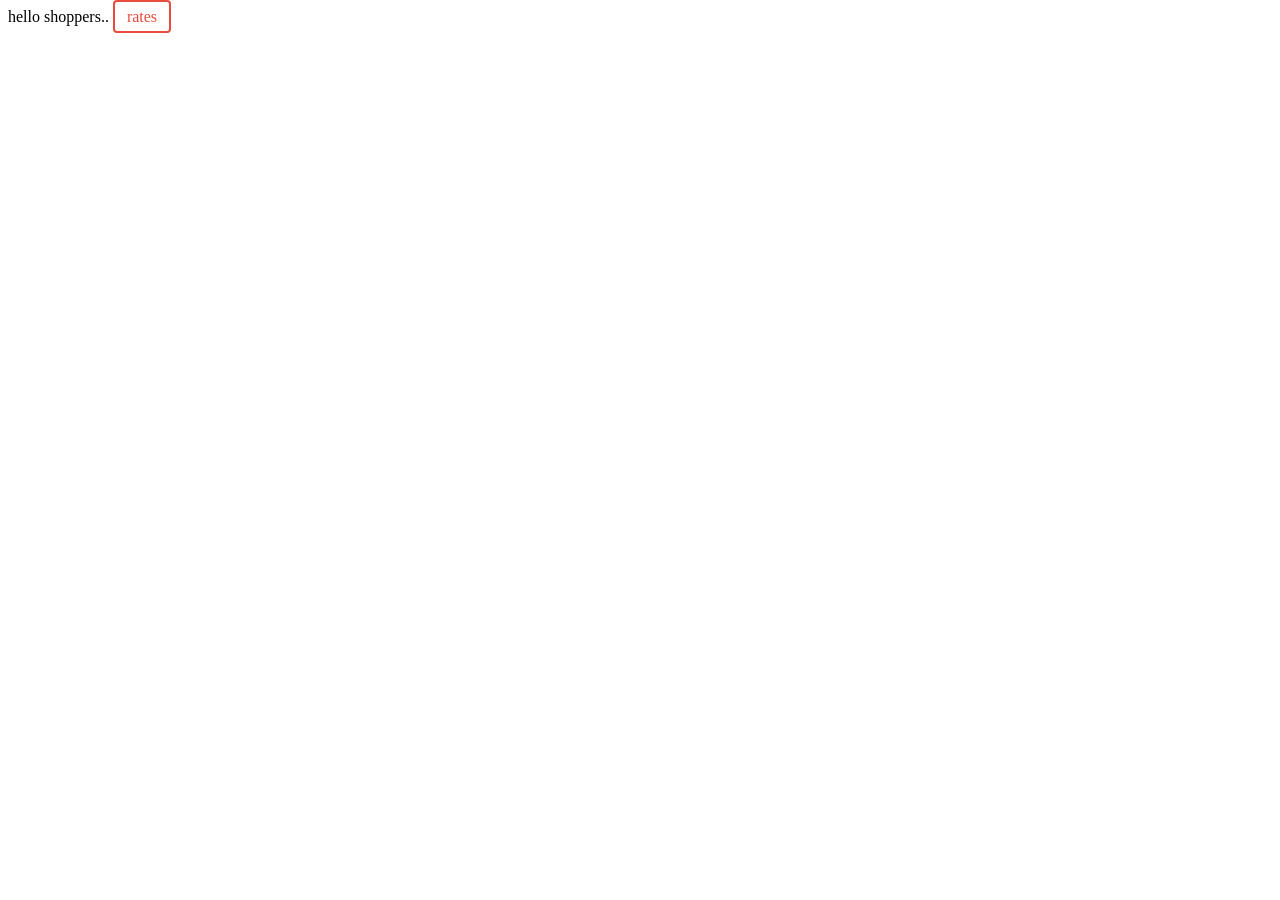
<file: index.html>
<html>
  <head>
    <title>NE-Shoppers</title>
  <link rel="stylesheet" href="comman-style.css">
  </head>
<body>
hello shoppers..

      <a href="ratelists.html">rates</a>

</body>
</html>
</file>
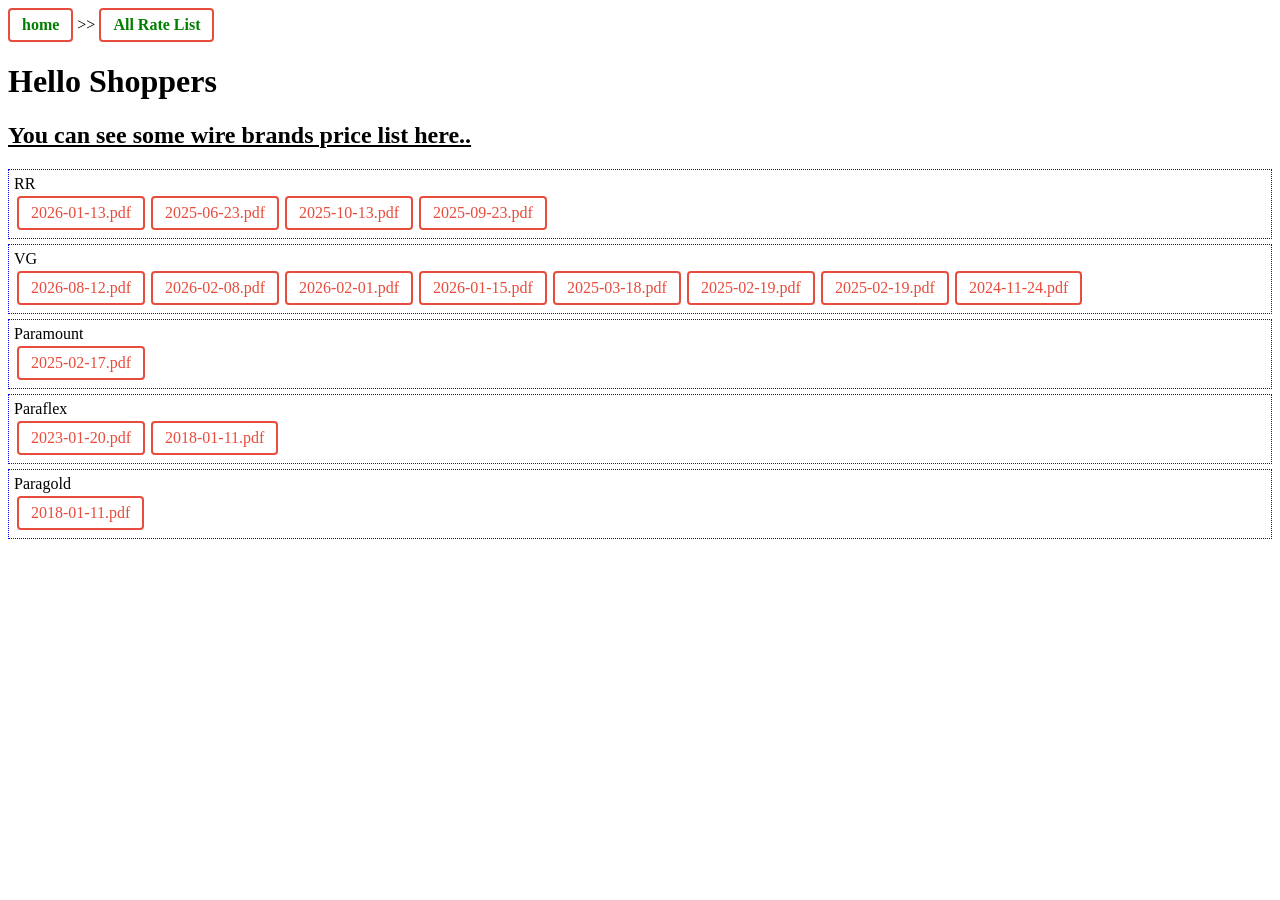
<file: ratelists-wires.html>
<html>
<head>
	<title>Rate List - Wires</title>
	<link rel="stylesheet" href="comman-style.css"/>
	<script src="wires-pl.js"> </script>
</head>
  <body>
    <a class="navig-a" href="index.html">home</a>
		>> <a class="navig-a" href="ratelists.html" >All Rate List</a>
		<h1>Hello Shoppers</h1>
		<h2><U>You can see some wire brands price list here..</U></h2>
		<div id="output">ASD</div>
		<script>document.getElementById("output").innerHTML=wirePriceHTML();</script>
  </body>
</html>
</file>
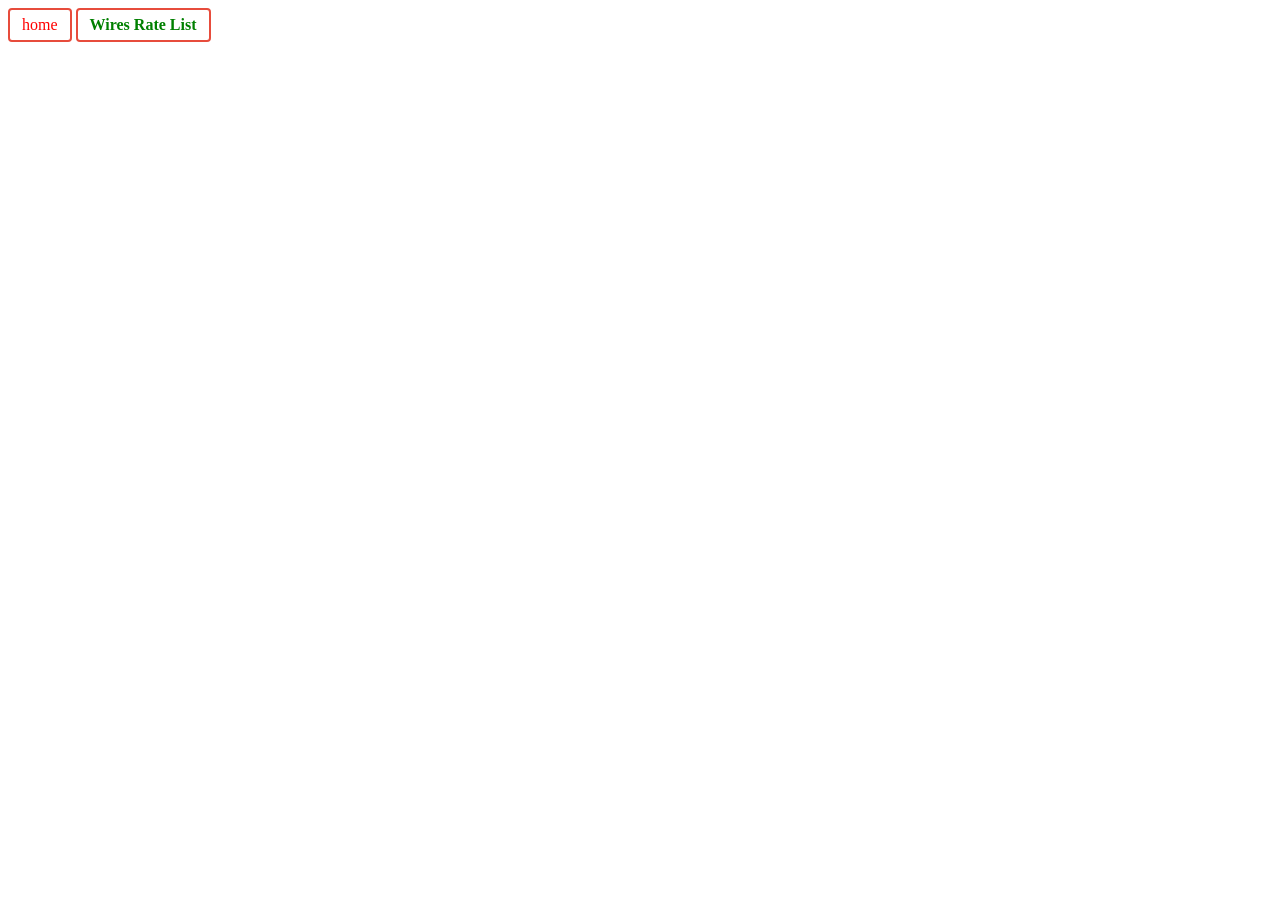
<file: ratelists.html>
<html>
<head>
  <title>Rate List-MAIN</title>
  <link rel="stylesheet" href="comman-style.css">
</head>
  <body>
    <a class="home-button" href="index.html">home</a>
	<a class="navig-a" href="ratelists-wires.html" >Wires Rate List</a>
	
  </body>
</html>
</file>
<file: comman-style.css>
.home-button, a.navig-a{
  color:red;
  display:inline-block;
}

.home-button:hover, a.navig-a{
  color:green;
  font-weight:bold;
}


a.gdrive-file{
  display:inline-block;
  /padding:3px; 
  margin:3px;
}

x.gdrive-file{
	border:1px dotted blue;
  color:red;
}

x.gdrive-file:hover{
	border:1px solid blue;
  color:green;
  font-weight:bold;
}

div.card:hover{
	background-color:#eeeeee;
}
div.card{
	border:1px dotted blue;
	margin-top:5px;
	padding:5px;
}


/*2. The Text Lift & Glow*/

del01_a {
  color: #2ecc71;
  text-decoration: none;
  display: inline-block; /* Required for transform vertical movement */
  transition: transform 0.3s ease, text-shadow 0.3s ease;
}

/* Move up and add shadow on hover */

del01_a:hover {
  transform: translateY(-3px);
  text-shadow: 0 4px 8px rgba(46, 204, 113, 0.4);
}


/* 1. The Underline Slide (Left to Right) */
del02_a {
  color: #0076ff;
  text-decoration: none;
  position: relative;
  font-weight: bold;
}

/* Create the pseudo-element underline */
del02_a::after {
  content: '';
  position: absolute;
  width: 100%;
  transform: scaleX(0);
  height: 2px;
  bottom: -2px;
  left: 0;
  background-color: #0076ff;
  transform-origin: bottom left;
  transition: transform 0.25s ease-out;
}



/*
3. The Background Grow (Button Effect)This transforms a standard text link into a solid, rounded button upon hover.css
*/
a {
  color: #e74c3c;
  text-decoration: none;
  padding: 6px 12px;
  border-radius: 4px;
  border: 2px solid #e74c3c;
  transition: background-color 2s ease, color 0.2s ease;
}

/* Invert colors on hover */
a:hover {
  background-color: #e74c3c;
  color: #ffffff;
}
</file>
